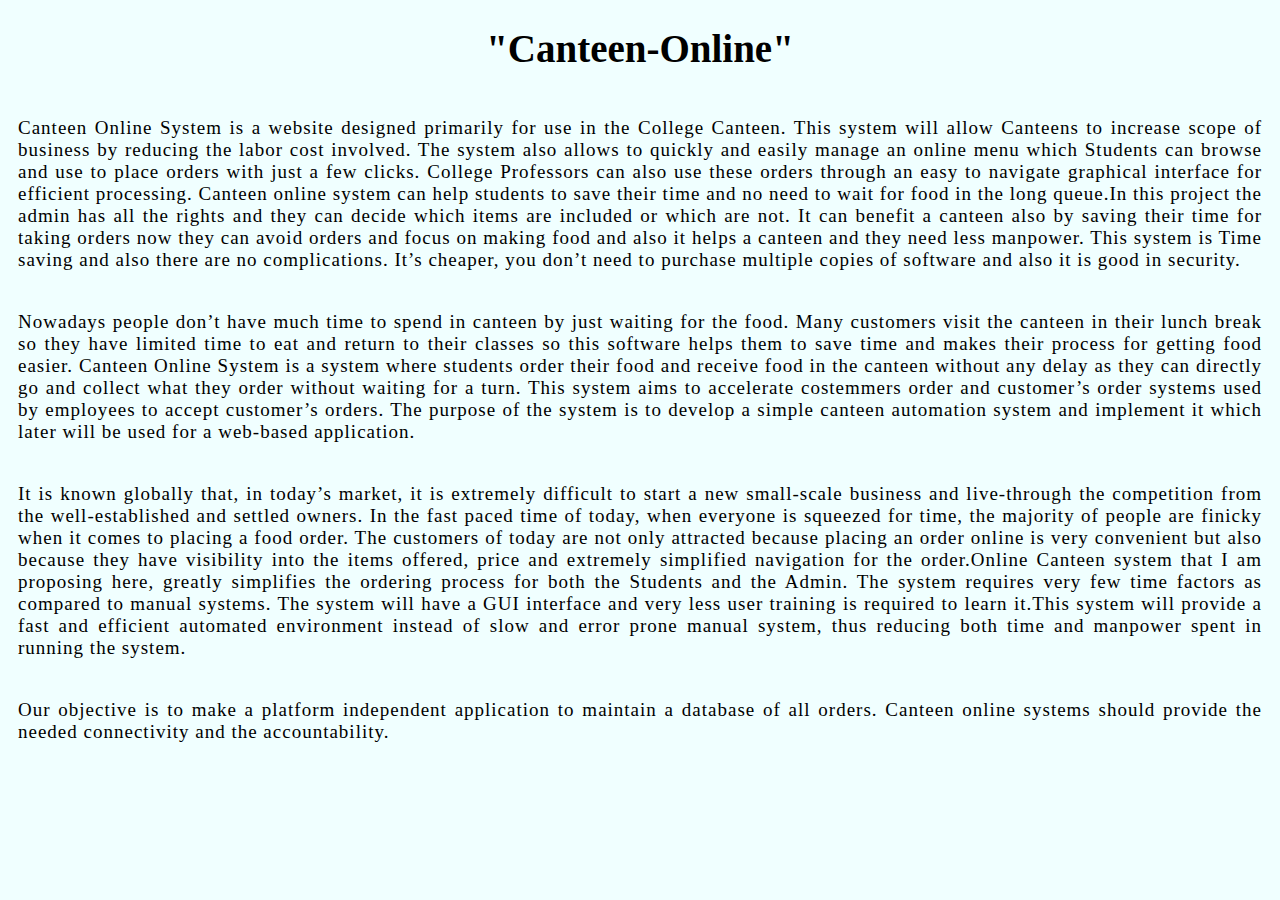
<file: about.html>
<!DOCTYPE html>
<html>
<head>
	<meta charset="utf-8">
	<title>About Us</title>
  <style type="text/css">
    #header{
      text-align: center ;
      animation-name: example;
      animation-duration: 4s;
      animation-delay: 2s;
      animation-iteration-count: infinite;
      animation-direction: alternate;
      font-size: 39px;
    }

    @keyframes example {
      from {color: red;background-color: azure;}
       to {color: blue;background-color: #fff4f0;}
    }
    body{
      background-color: azure;

    }
    div{
      font-size:19px;
      letter-spacing: 1px;
      text-align: justify;
      padding: 2px 10px;
    }

    






  </style>
</head>
<body>

 <h1 id="header">"Canteen-Online"</h1><br>
 <div> Canteen Online System is a website designed primarily for use in the College Canteen. This system will allow Canteens to increase scope of business by reducing the labor cost involved. The system also allows to quickly and easily manage an online menu which Students can browse and use to place orders with just a few clicks. College Professors can also use these orders through an easy to navigate graphical interface for efficient processing.
Canteen online system can help students to save their time and no need to wait for food in the long queue.In this project the admin has all the rights and they can decide which items are included or which are not.
It can benefit a canteen also by saving their time for taking orders now they can avoid orders and focus on making food and also it helps a canteen and they need less manpower.
This system is Time saving and also there are no complications.
It’s cheaper, you don’t need to purchase multiple copies of software and also it is good in security.
 </div>
<br><br>
 <div>Nowadays people don’t have much time to spend in canteen by just waiting for the food. Many customers visit the canteen in their lunch break so they have limited time to eat and return to their classes so this software helps them to save time and makes their process for getting food easier.
Canteen Online System is a system where students order their food and receive food in the canteen without any delay as they can directly go and collect what they order without waiting for a turn. This system aims to accelerate costemmers order and customer’s order systems used by employees to accept customer’s orders.
The purpose of the system is to develop a simple canteen automation system and implement it which later will be used for a web-based application.
  </div>
<br><br>
 <div>  It is known globally that, in today’s market, it is extremely difficult to start a new small-scale business and live-through the competition from the well-established and settled owners. In the fast paced time of today, when everyone is squeezed for time, the majority of people are finicky when it comes to placing a food order. The customers of today are not only attracted because placing an order online is very convenient but also because they have visibility into the items offered, price and extremely simplified navigation for the order.Online Canteen system that I am proposing here, greatly simplifies the ordering process for both the Students and the Admin.
The system requires very few time factors as compared to manual systems. The system will have a GUI interface and very less user training is required to learn it.This system will provide a fast and efficient automated environment instead of slow and error prone manual system, thus reducing both time and manpower spent in running the system.
 </div>
<br><br>
 <div>  Our objective is to make a platform independent application to maintain a database of all orders. Canteen online systems should provide the needed connectivity and the accountability.
 </div>
</body>
</html>
</file>
